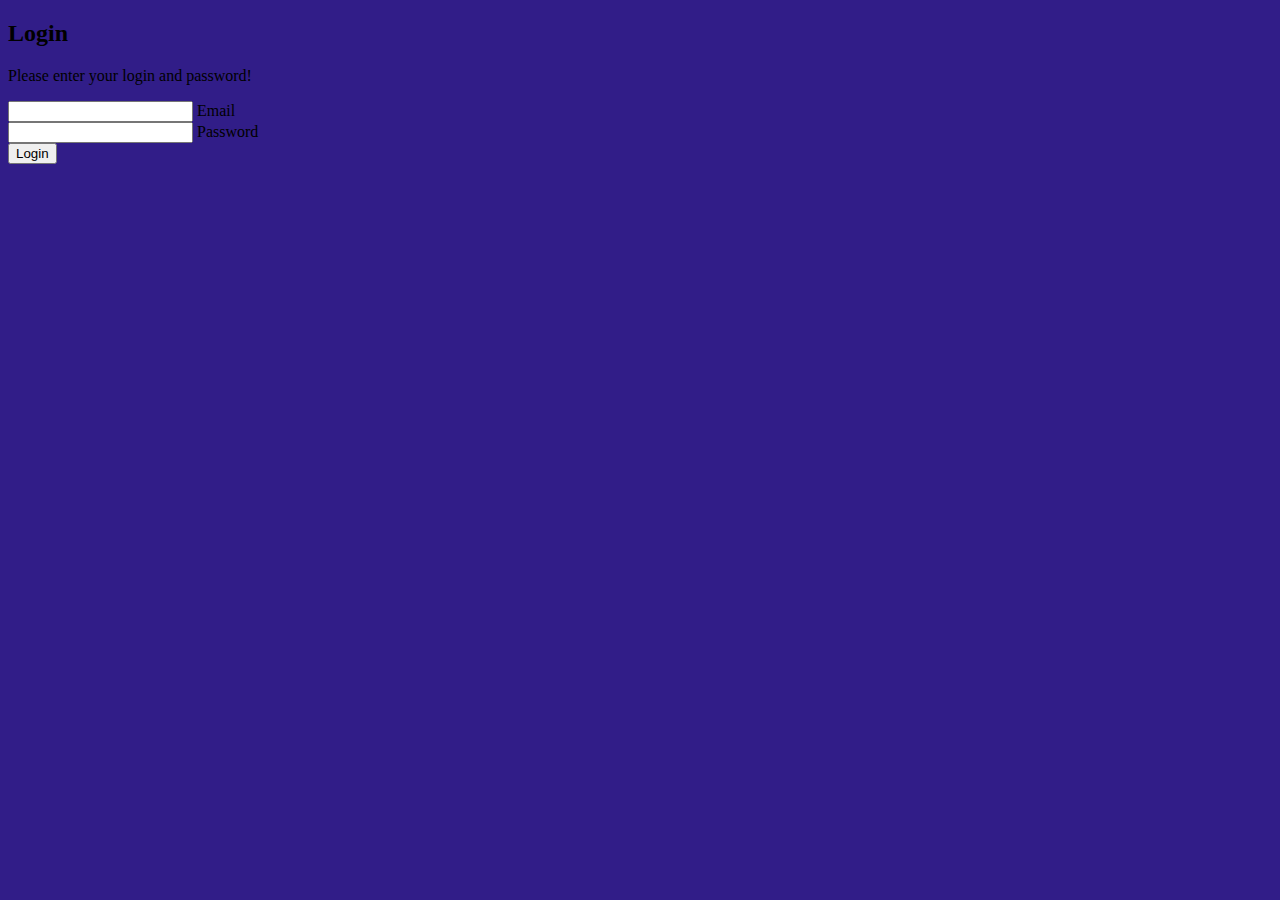
<file: index.html>
<!DOCTYPE html>
<html lang="en">
<head>
    <meta charset="UTF-8">
    <meta name="viewport" content="width=device-width, initial-scale=1.0">
    <title>To-Do Login</title>
    <link href="https://cdn.jsdelivr.net/npm/bootstrap@5.3.2/dist/css/bootstrap.min.css" rel="stylesheet" integrity="sha384-T3c6CoIi6uLrA9TneNEoa7RxnatzjcDSCmG1MXxSR1GAsXEV/Dwwykc2MPK8M2HN" crossorigin="anonymous">
    <link rel="stylesheet" href="login.css">
</head>
<body>

    <div class="loginform">
        <section class="vh-100 gradient-custom">
            <div class="container py-5 h-100">
              <div class="row d-flex justify-content-center align-items-center h-100">
                <div class="col-12 col-md-8 col-lg-6 col-xl-5">
                  <div class="card bg-dark text-white" style="border-radius: 1rem;">
                    <div class="card-body p-5 text-center">
          
                      <div class="mb-md-5 mt-md-4 pb-5">
          
                        <h2 class="fw-bold mb-2 text-uppercase">Login</h2>
                        <p class="text-white-50 mb-5">Please enter your login and password!</p>
          
                        <div class="form-outline form-white mb-4">
                          <input id="typeEmailX" class="form-control form-control-lg" />
                          <label class="form-label" for="typeEmailX">Email</label>
                        </div>
          
                        <div class="form-outline form-white mb-4">
                          <input id="typePasswordX" class="form-control form-control-lg" />
                          <label class="form-label" for="typePasswordX">Password</label>
                        </div>
          
                        <a href="homepage.html">
                        <button class="btn btn-outline-light btn-lg px-5" type="button" onclick="Validate()">Login</button>
                        </a>
          
                        <div class="d-flex justify-content-center text-center mt-4 pt-1">
                          <a href="#!" class="text-white"><i class="fab fa-facebook-f fa-lg"></i></a>
                          <a href="#!" class="text-white"><i class="fab fa-twitter fa-lg mx-4 px-2"></i></a>
                          <a href="#!" class="text-white"><i class="fab fa-google fa-lg"></i></a>
                        </div>
          
                      </div>
                    </div>
                  </div>
                </div>
              </div>
            </div>
          </section>


    </div>
    



    <script src="login.js"></script>
</body>
</html>
</file>
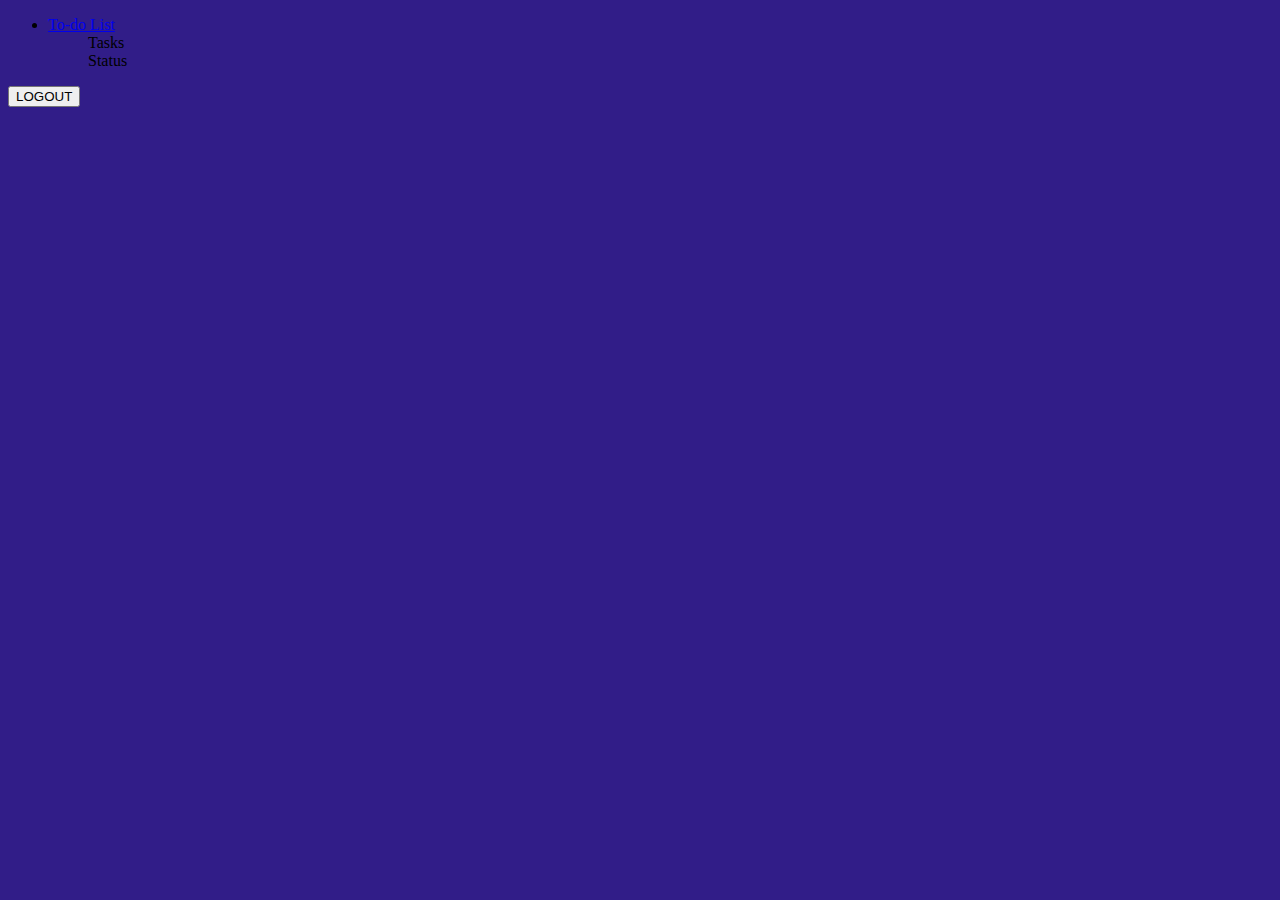
<file: homepage.html>
<!-- Html File -->
<!DOCTYPE html>
<html lang="en">
<head>
    <meta charset="UTF-8">
    <meta name="viewport" content="width=device-width, initial-scale=1.0">
    <title>Home</title>
    <link href="https://cdn.jsdelivr.net/npm/bootstrap@5.3.2/dist/css/bootstrap.min.css" rel="stylesheet" integrity="sha384-T3c6CoIi6uLrA9TneNEoa7RxnatzjcDSCmG1MXxSR1GAsXEV/Dwwykc2MPK8M2HN" crossorigin="anonymous">
    <link rel="stylesheet" href="homepage.css">
</head>
<body>

    <div>
        <nav class="navbar navbar-expand-lg navbar-light bg-light">
            <div class="container-fluid">
                <ul class="navbar-nav">
                    <li class="nav-item dropdown">
                        <a
                            class="nav-link dropdown-toggle"
                            href="#"
                            id="navbarDropdownMenuLink"
                            role="button"
                            data-mdb-toggle="dropdown"
                            aria-expanded="false"
                        >
                            To-do List
                        </a>
                        <ul class="dropdown-menu" aria-labelledby="navbarDropdownMenuLink">
                            <li class="list-group-item">
                                <div class="row">
                                    <div class="col-8">Tasks</div>
                                    <div class="col-4">Status</div>
                                </div>
                            </li>
                        </ul>
                    </li>
                </ul>
                <div class="d-flex align-items-center">
                    <a href="index.html">
                    <button type="button" class="btn btn-dark btn-rounded" me-3">
                        LOGOUT
                    </button>
                </a>
                </div>
            </div>
        </nav>
    </div>
    <div id="todoListContainer">
        <ul id="todoList" class="list-group"></ul>
    </div>
    

    <script src="homepage.js"></script>
</body>
</html>
</file>
<file: login.css>
body {
    background-color: #311d88;
  }
</file>
<file: homepage.css>
body {
  background-color: #311d88; 
}

.list-group-item {
  display: flex;
  align-items: center;
  justify-content: space-between;
}

.list-group-item input[type="checkbox"] {
  margin-left: 10px;
}

/* Updated popup container styles with transparent background */
.popup-container {
  position: fixed;
  top: 50%;
  left: 50%;
  transform: translate(-50%, -50%);
  background: rgba(255, 255, 255, 0.8); /* Transparent background (adjust alpha as needed) */
  padding: 20px;
  border: 1px solid #ccc;
  border-radius: 5px;
  animation: popupAnimation 3s ease-in-out forwards;
  opacity: 0;
  display: flex;
  flex-direction: column;
  align-items: center;
}

.popup-container img {
  max-width: 100%;
  height: auto;
  margin-bottom: 20px; /* Space below the image */
}

.popup-container div {
  margin-bottom: 20px; /* Space below the message */
  font-size: 18px;
  color: #333; /* Text color */
  text-align: center;
  font-family: 'Arial', sans-serif; /* Font family */
}

@keyframes popupAnimation {
  0% {
      opacity: 0;
  }
  100% {
      opacity: 1;
  }
}
</file>
